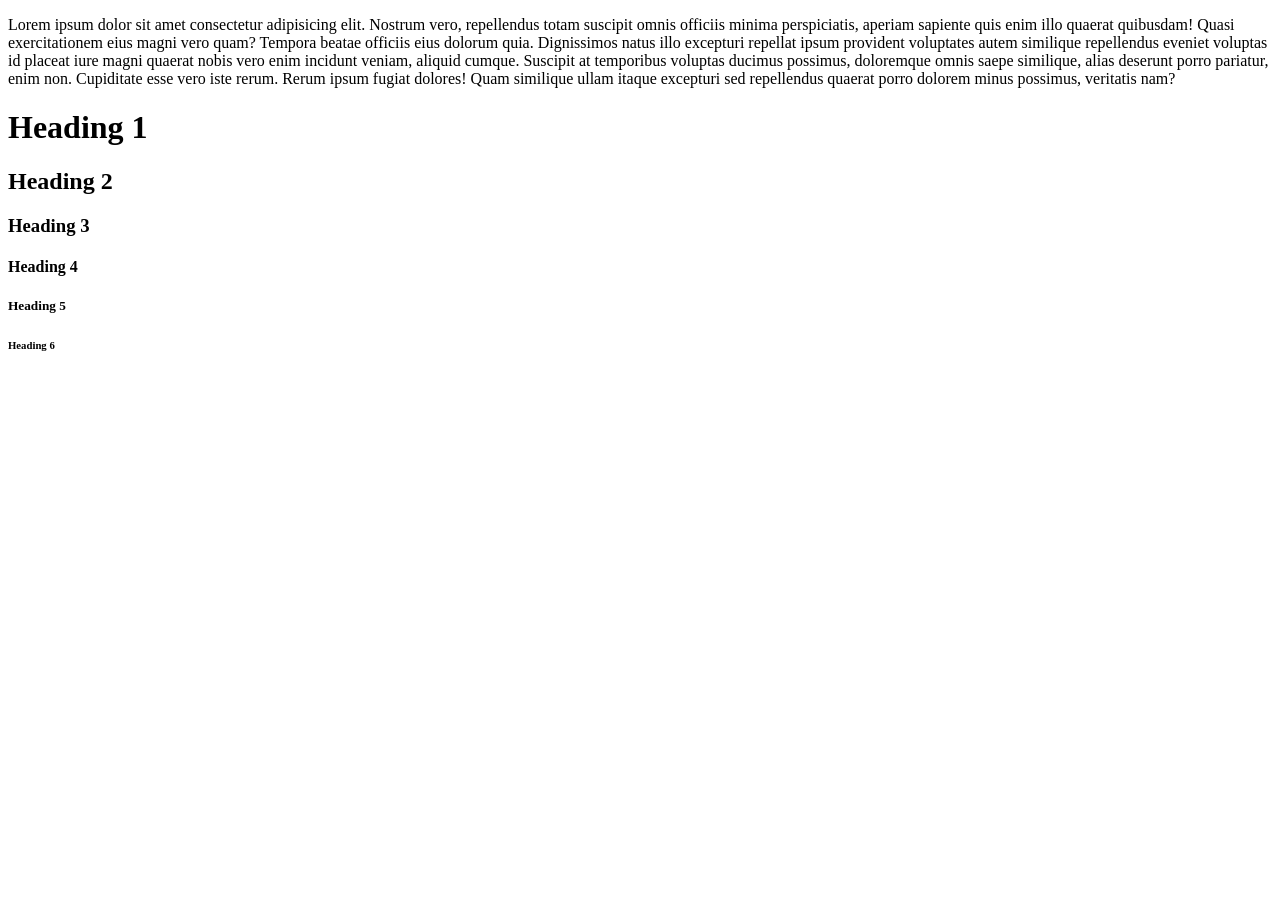
<file: day-1/index.html>
<!DOCTYPE html>
<html lang="en">
<head>
    <meta charset="UTF-8">
    <meta name="viewport" content="width=device-width, initial-scale=1.0">
    <title>Document</title>
</head>
<body>
    <p>Lorem ipsum dolor sit amet consectetur adipisicing elit. Nostrum vero, repellendus totam suscipit omnis officiis minima perspiciatis, aperiam sapiente quis enim illo quaerat quibusdam! Quasi exercitationem eius magni vero quam? Tempora beatae officiis eius dolorum quia. Dignissimos natus illo excepturi repellat ipsum provident voluptates autem similique repellendus eveniet voluptas id placeat iure magni quaerat nobis vero enim incidunt veniam, aliquid cumque. Suscipit at temporibus voluptas ducimus possimus, doloremque omnis saepe similique, alias deserunt porro pariatur, enim non. Cupiditate esse vero iste rerum. Rerum ipsum fugiat dolores! Quam similique ullam itaque excepturi sed repellendus quaerat porro dolorem minus possimus, veritatis nam?</p>
    <h1>Heading 1</h1>
    <h2>Heading 2</h2>
    <h3>Heading 3</h3>
    <h4>Heading 4</h4>
    <h5>Heading 5</h5>
    <h6>Heading 6</h6>
</body>
</html>
</file>
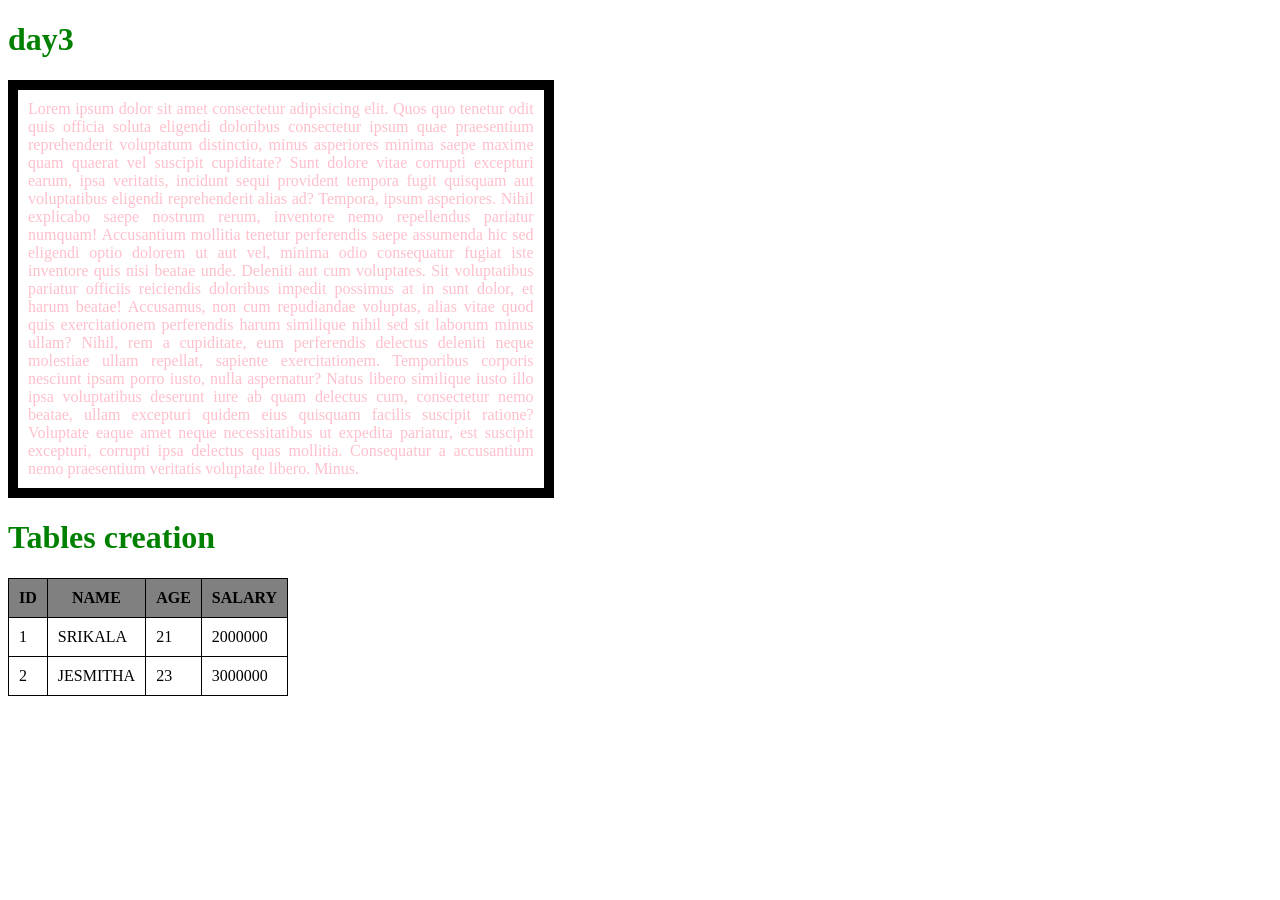
<file: day-3/index.html>
<!DOCTYPE html>
<html lang="en">
<head>
    <meta charset="UTF-8">
    <meta name="viewport" content="width=device-width, initial-scale=1.0">
    <title>Document</title>
    <link rel="stylesheet" href="style.css">
</head>
<body>
    <h1>day3</h1>
    <p class="a">Lorem ipsum dolor sit amet consectetur adipisicing elit. Quos quo tenetur odit quis officia soluta eligendi doloribus consectetur ipsum quae praesentium reprehenderit voluptatum distinctio, minus asperiores minima saepe maxime quam quaerat vel suscipit cupiditate? Sunt dolore vitae corrupti excepturi earum, ipsa veritatis, incidunt sequi provident tempora fugit quisquam aut voluptatibus eligendi reprehenderit alias ad? Tempora, ipsum asperiores. Nihil explicabo saepe nostrum rerum, inventore nemo repellendus pariatur numquam! Accusantium mollitia tenetur perferendis saepe assumenda hic sed eligendi optio dolorem ut aut vel, minima odio consequatur fugiat iste inventore quis nisi beatae unde. Deleniti aut cum voluptates. Sit voluptatibus pariatur officiis reiciendis doloribus impedit possimus at in sunt dolor, et harum beatae! Accusamus, non cum repudiandae voluptas, alias vitae quod quis exercitationem perferendis harum similique nihil sed sit laborum minus ullam? Nihil, rem a cupiditate, eum perferendis delectus deleniti neque molestiae ullam repellat, sapiente exercitationem. Temporibus corporis nesciunt ipsam porro iusto, nulla aspernatur? Natus libero similique iusto illo ipsa voluptatibus deserunt iure ab quam delectus cum, consectetur nemo beatae, ullam excepturi quidem eius quisquam facilis suscipit ratione? Voluptate eaque amet neque necessitatibus ut expedita pariatur, est suscipit excepturi, corrupti ipsa delectus quas mollitia. Consequatur a accusantium nemo praesentium veritatis voluptate libero. Minus.</p>
    <h1>Tables creation</h1>
    <table>
        <tr>
            <th>ID</th>
            <th>NAME</th>
            <th>AGE</th>
            <th>SALARY</th>
        </tr>
        <tr>
            <td>1</td>
            <td>SRIKALA</td>
            <td>21</td>
            <td>2000000</td>
        </tr>
        <tr>
            <td>2</td>
            <td>JESMITHA</td>
            <td>23</td>
            <td>3000000</td>
        </tr>
    </table>
</body>
</html>
</file>
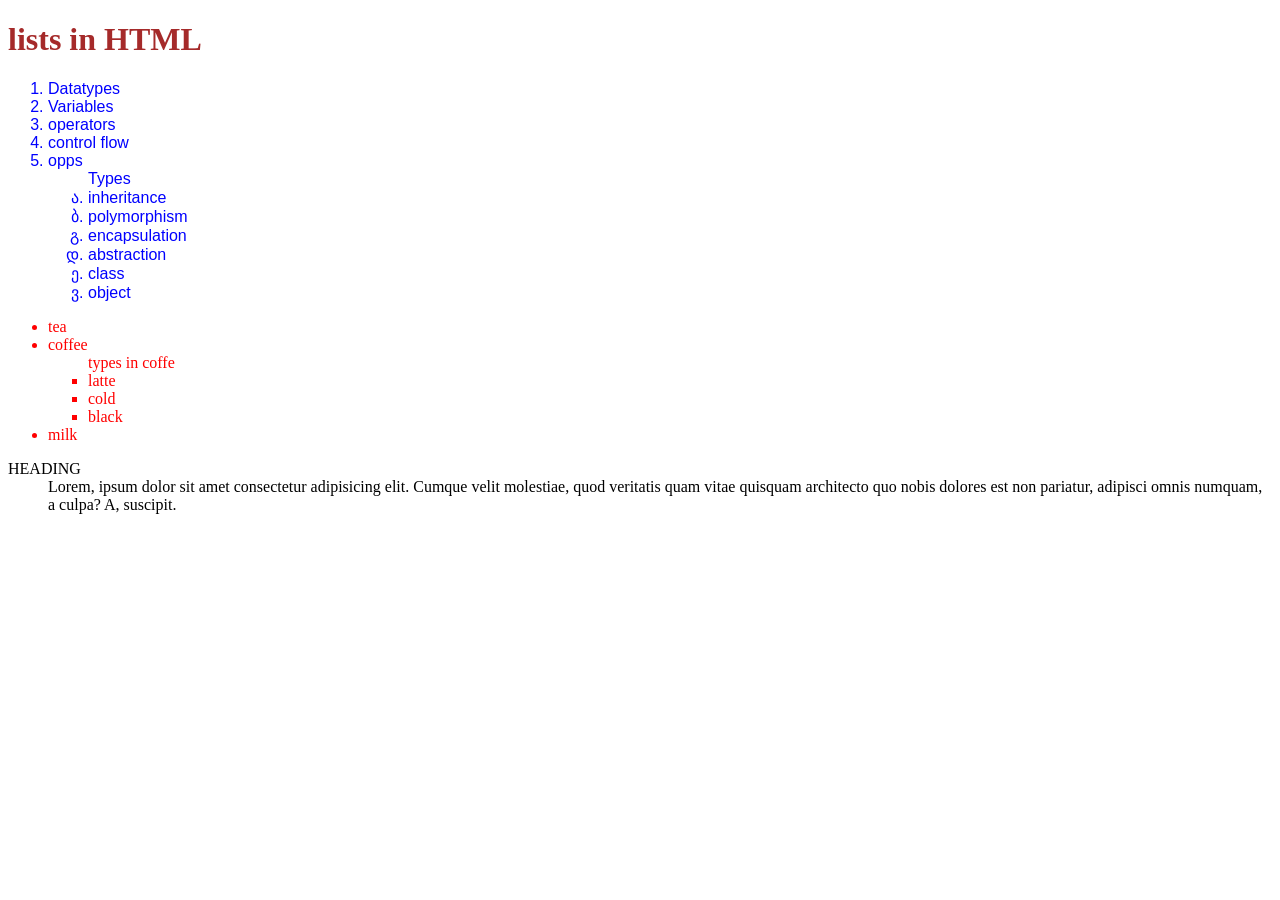
<file: day-4/index.html>
<!DOCTYPE html>
<html lang="en">
<head>
    <meta charset="UTF-8">
    <meta name="viewport" content="width=device-width, initial-scale=1.0">
    <title>Document</title>
    <link rel="stylesheet" href="style.css">
</head>
<body>
    <h1>lists in HTML</h1>
    <ol>
        <li>Datatypes</li>
        <li>Variables</li>
        <li>operators</li>
        <li>control flow</li>
        <li>opps
            <ol type="A" style="list-style-type: georgian;">Types
            <li>inheritance</li>
            <li>polymorphism</li>
            <li>encapsulation</li>
            <li>abstraction</li>
            <li>class</li>
            <li>object</li>
            </ol>
        </li>

    </ol>
    <ul>
        <li>tea</li>
        <li>coffee
            <ul type="square">types in coffe
                <li>latte</li>
                <li>cold</li>
                <li>black</li>
            </ul>
        </li>
        <li>milk</li>
    </ul>
    <dl>
        <dt>HEADING</dt>
        <dd>Lorem, ipsum dolor sit amet consectetur adipisicing elit. Cumque velit molestiae, quod veritatis quam vitae quisquam architecto quo nobis dolores est non pariatur, adipisci omnis numquam, a culpa? A, suscipit.</dd>
    </dl>    
</body>
</html>
</file>
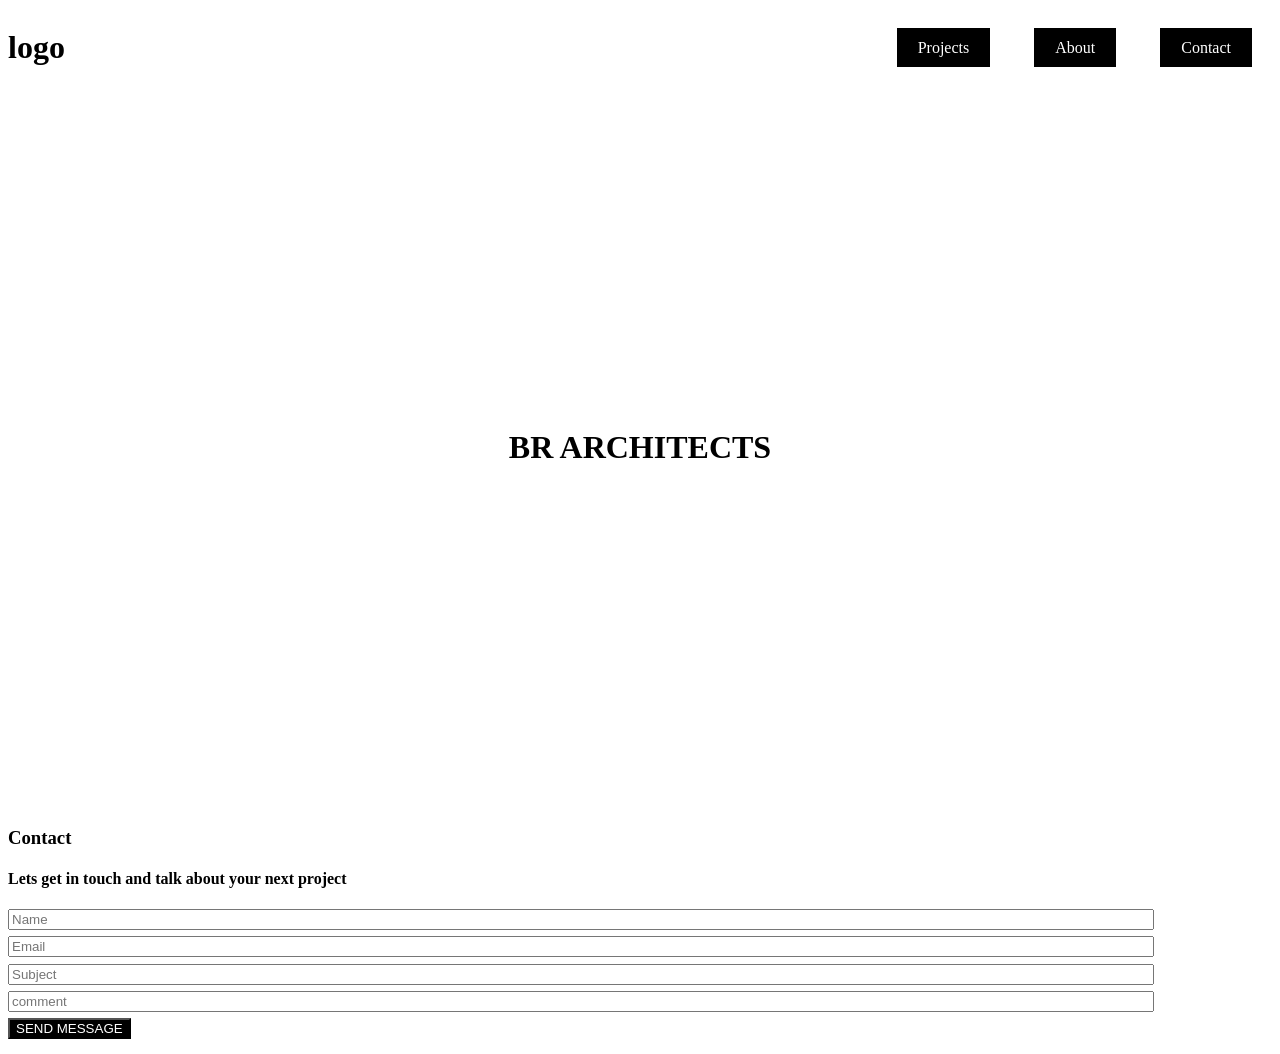
<file: day-6/index.html>
<!DOCTYPE html>
<html lang="en">
<head>
    <meta charset="UTF-8">
    <meta name="viewport" content="width=device-width, initial-scale=1.0">
    <title>Document</title>
    <link rel="stylesheet" href="style.css">
</head>
<body>
    <div class="navbar">
        <h1>logo</h1>
        <div>
            <a href="">Projects</a>
            <a href="">About</a>
            <a href="">Contact</a>
        </div>
    </div>
    
    <div class="hero">
        <h1>BR ARCHITECTS</h1>
    </div>
<form>
    <h3>Contact</h3>
    <h4>Lets get in touch and talk about your next project</h4>
    <input type="text" placeholder="Name">
    <input type="Email" placeholder="Email">
    <input type="text" placeholder="Subject">
    <input type="text" placeholder="comment"><br>
    <input type="submit" value="SEND MESSAGE">
    <!-- <button class="submit-button">SEND MESSAGE</button> -->
</form>
</body>
</html>
</file>
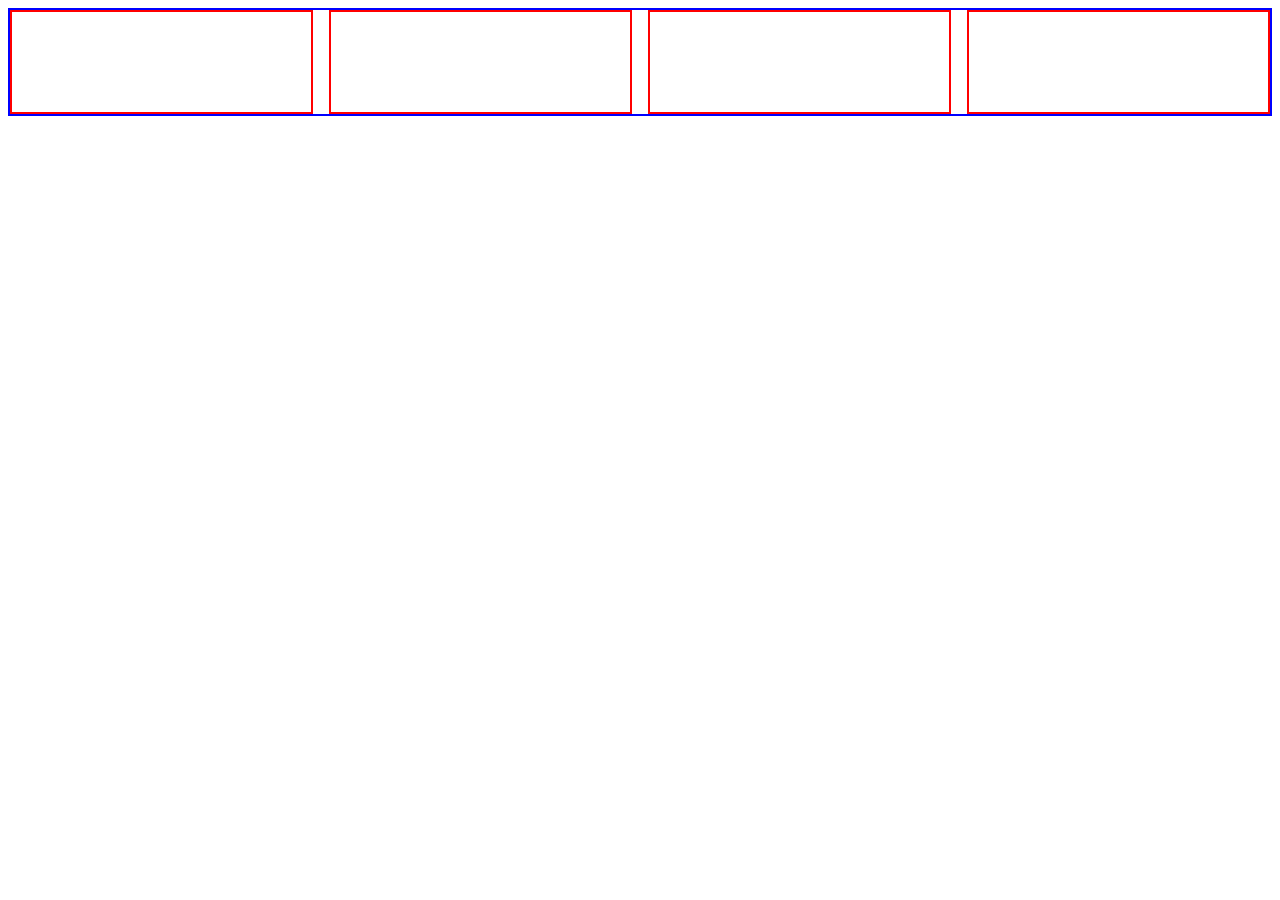
<file: day-8/index.html>
<!DOCTYPE html>
<html lang="en">
<head>
    <meta charset="UTF-8">
    <meta name="viewport" content="width=device-width, initial-scale=1.0">
    <title>Document</title>
    <link rel="stylesheet" href="style.css">
</head>
<body>
    <div class="container">
        <div class="box"></div>
        <div class="box"></div>
        <div class="box"></div>
        <div class="box"></div>
    </div>
</body>
</html>
</file>
<file: day-3/style.css>
h1{
    color: green;
}
.a{
    border: 10px black solid;
    color: pink;
    text-align: justify;
    padding:10px;
    background-repeat: no-repeat;
    width: 40%;
    background-size: cover;
    background-image:url(https://img.freepik.com/free-photo/beautiful-lake-mountains_395237-44.jpg?semt=ais_hybrid&w=740&q=80);
}
table,th,td{
    border: 1px solid black;
    border-collapse: collapse;
    padding: 10px;
}
table th{
    background-color: grey;
}
</file>
<file: day-4/style.css>
h1{
    color: brown;
}
ol li{
    color: blue;
    font-family: 'Lucida Sans', 'Lucida Sans Regular', 'Lucida Grande', 'Lucida Sans Unicode', Geneva, Verdana, sans-serif;
}
ul li{
    color:red;
}
</file>
<file: day-6/style.css>
.navbar {
    display:flex;
    align-items:center;
   justify-content: space-between;

}
.navbar a{
    text-decoration: none;
    padding:10px 20px;
    margin:0 20px;
    border:1px solid black;
    background: black;
    color:white;

    transition: .3s;

}
.navbar a:hover{
    background: white;
    color:black;
}

.hero {
   
    height: 80vh;
    display:flex;
    justify-content: center;
    align-items:center;    
    background-image: url("https://www.w3schools.com/w3images/architect.jpg");
    color:black;
    background-repeat: no-repeat;
    background-size: cover;
    
}
form input{
    width: 90%;
    margin-bottom:  0.5%;
    
}
form input[type="submit"]{
    width:fit-content;
    background-color: black;
    color: white;
}
form input[type="submit"]:hover{
    background-color: gray;
    color: #000;
}
</file>
<file: day-8/style.css>
.container{
    border: 2px solid blue;
    display:grid;
    grid-template-columns: repeat(4,1fr);
    /* flex-wrap: wrap; */
    gap: 1em;
}
.container .box{
    border: 2px solid red;

    min-height: 100px;
    /* width: 300px; */
}
@media (max-width:750px) {
    .container{
        grid-template-columns: repeat(2,1fr);
    }
   
    
}
@media (max-width:425px) {
    .container{
        grid-template-columns: 1fr;
    }
   
    
}
</file>
